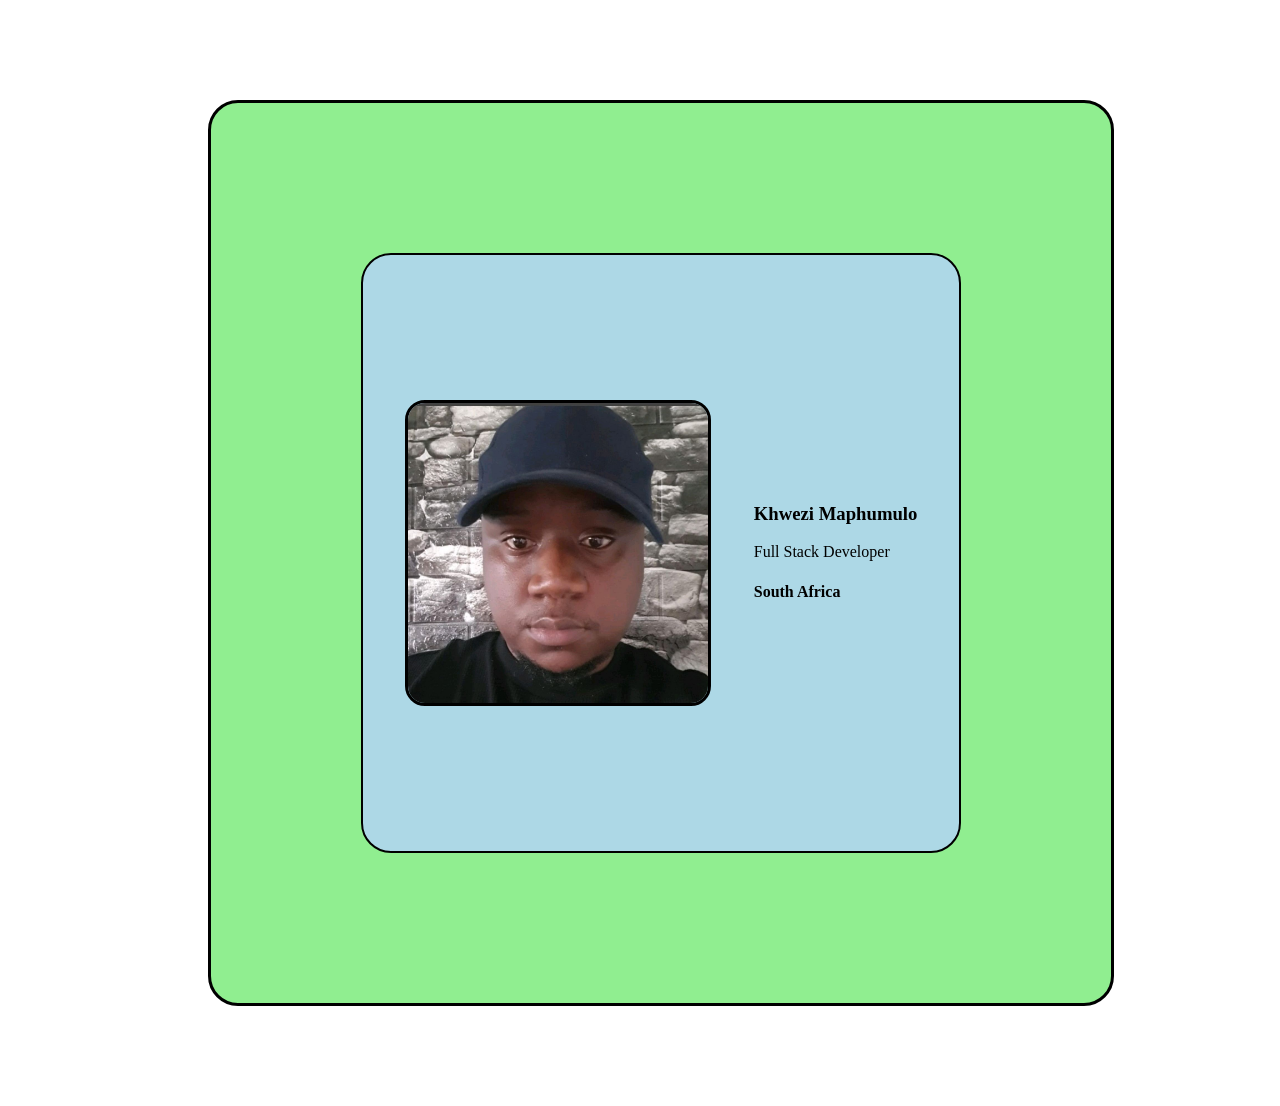
<file: index.html>
<!DOCTYPE html>

<html>

<head>
     <link rel="stylesheet" href="styles.css"/>
<title>Khwezi's Business Card</title>
</head>


<body>
<div class="main">

<div class="card frame">
     
         <img 
             src="6.jpeg" 
             alt="Khwezi's profile picture" 
             class="profile-pic" />
             
      
      <div >
            <h3>Khwezi Maphumulo</h3>
            <p>Full Stack Developer</p>
            <h4>South Africa</h4>
            
            
   
</div>
</div>
</div>

</body>


</html>
</file>
<file: styles.css>
.main{
 background: lightgreen;
  align-content: center;
  width: 900px;
    height: 900px;   
    margin:100px;
border: 3px solid black;
border-radius: 30px;
margin-left: 200px;
}

.profile-pic{
  width: 300px;
    height: 300px;              
    object-fit: cover;          
    border-radius: 20px;
    border: 3px solid black;
    display:block;
}
 
.card{
  width: 600px;
    height: 600px;    
   padding: 20px;
   border-radius: 30px;
   background:lightblue;
    margin: 0;
    display: flex;
   justify-content:space-around;
    align-items: center;
    box-sizing: border-box;
    margin-left: auto;
    margin-right: auto;
  

}

.frame{
  border: 2px solid black;
}
</file>
